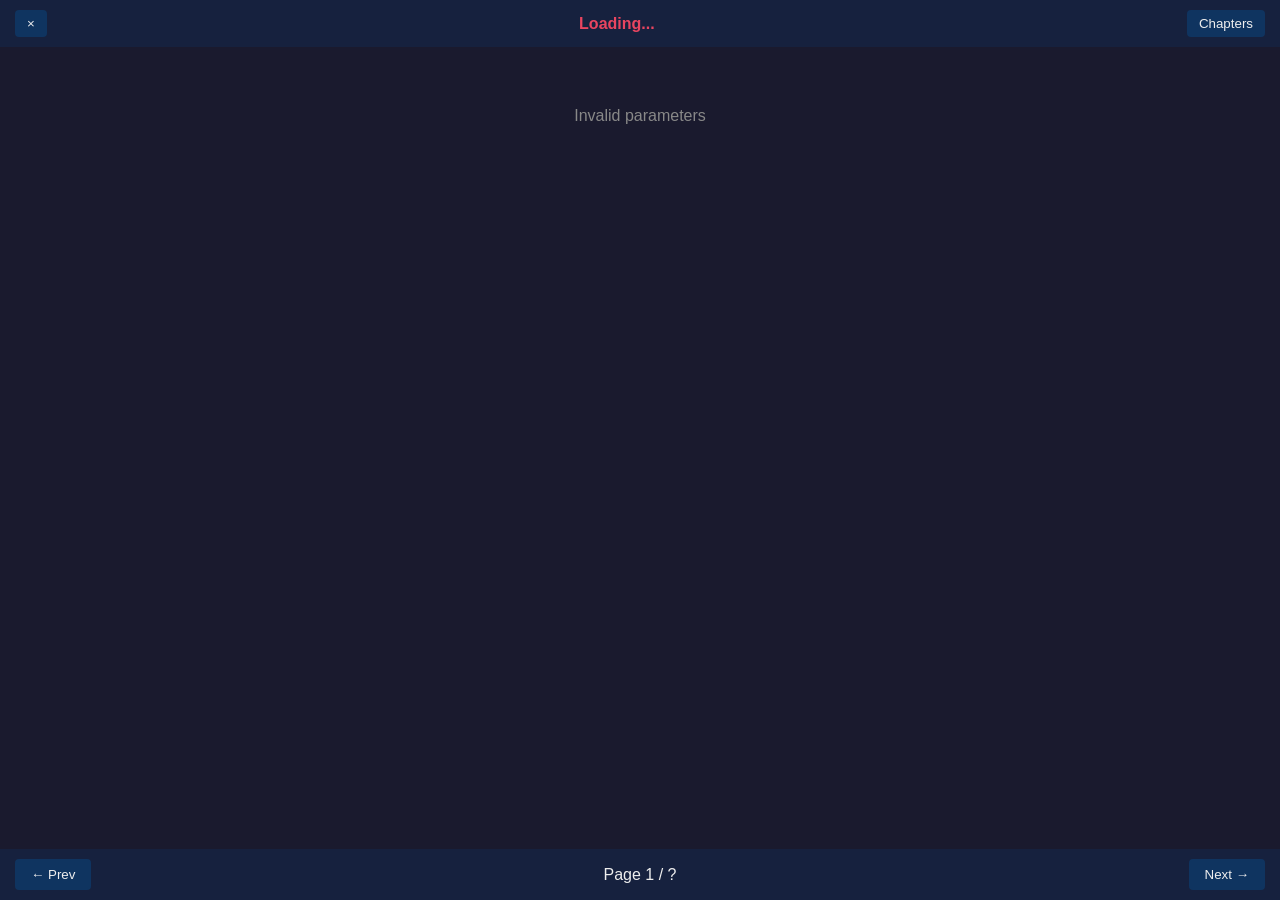
<file: reader/index.html>
<!DOCTYPE html>
<html lang="en">
<head>
  <meta charset="UTF-8">
  <meta name="viewport" content="width=device-width, initial-scale=1.0">
  <title>Multi-Source Manhwa Reader</title>
  <style>
    * { margin: 0; padding: 0; box-sizing: border-box; }
    body { background: #1a1a2e; color: #eee; font-family: -apple-system, BlinkMacSystemFont, 'Segoe UI', Roboto, sans-serif; overflow: hidden; }
    .reader-container { display: flex; flex-direction: column; height: 100vh; }
    .reader-header { display: flex; justify-content: space-between; align-items: center; padding: 10px 15px; background: #16213e; }
    .reader-header h2 { font-size: 16px; color: #e94560; }
    .reader-header button { background: #0f3460; border: none; color: #eee; padding: 6px 12px; border-radius: 4px; cursor: pointer; }
    .reader-body { flex: 1; overflow-y: auto; display: flex; flex-direction: column; align-items: center; padding: 20px; }
    .reader-body img { max-width: 100%; max-height: 85vh; object-fit: contain; margin: 5px auto; }
    .reader-footer { display: flex; justify-content: space-between; align-items: center; padding: 10px 15px; background: #16213e; }
    .reader-footer button { background: #0f3460; border: none; color: #eee; padding: 8px 16px; border-radius: 4px; cursor: pointer; }
    .reader-footer button:disabled { opacity: 0.4; }
    .loading { text-align: center; padding: 40px; color: #888; }
  </style>
</head>
<body>
  <div class="reader-container">
    <div class="reader-header">
      <button id="closeBtn">&times;</button>
      <h2 id="readerTitle">Loading...</h2>
      <button id="chaptersBtn">Chapters</button>
    </div>
    <div class="reader-body" id="readerBody">
      <div class="loading">Loading pages...</div>
    </div>
    <div class="reader-footer">
      <button id="prevBtn">&larr; Prev</button>
      <span id="pageInfo">Page 1 / ?</span>
      <button id="nextBtn">Next &rarr;</button>
    </div>
  </div>
  <script>
    const params = new URLSearchParams(location.search);
    const slug = params.get('slug');
    const chapterNum = params.get('ch');
    const source = params.get('source') || 'asura';
    let images = [];
    let currentPage = 0;

    const SOURCES = {
      asura: {
        chapterUrl: (slug, num) => 'https://api.asurascans.com/api/series/' + slug + '/chapters/' + num,
        extractImages: (data) => { const p = (data.data || {}).chapter?.pages || []; return p.map(x => x.url); }
      },
      mangaunion: {
        chapterUrl: (slug, num) => 'https://mangaunion.com/manga/' + slug + '/read/' + num,
        extractImages: (html) => {
          const parser = new DOMParser();
          const doc = parser.parseFromString(html, 'text/html');
          const imgs = [];
          doc.querySelectorAll('img[src*="budgethosting.online"], .reader-main img, .reading-content img').forEach(img => {
            if (img.src && !img.src.includes('logo')) imgs.push(img.src);
          });
          return imgs;
        },
        isHtml: true
      },
      mangago: {
        chapterUrl: (slug, num) => 'https://mangago.me/read-manga/' + slug + '/' + num,
        extractImages: (html) => {
          const parser = new DOMParser();
          const doc = parser.parseFromString(html, 'text/html');
          const imgs = [];
          doc.querySelectorAll('.reader-main img, .reading-content img, #reader img').forEach(img => {
            if (img.src && !img.src.includes('logo') && !img.src.includes('icon')) imgs.push(img.src);
          });
          return imgs;
        },
        isHtml: true
      },
      vortex: {
        chapterUrl: (slug, num) => 'https://api.vortexscans.org/api/chapter?chapterId=' + num,
        extractImages: (data) => { const p = (data.data || {}).images || []; return p.map(x => x.url || x.src); }
      }
    };

    if (!slug || !chapterNum) {
      document.getElementById('readerBody').innerHTML = '<div class="loading">Invalid parameters</div>';
    } else {
      document.getElementById('readerTitle').textContent = slug + ' - Ch ' + chapterNum + ' (' + source + ')';
      loadChapter();
    }

    async function loadChapter() {
      const src = SOURCES[source] || SOURCES.asura;
      try {
        const res = await fetch(src.chapterUrl(slug, chapterNum));
        if (src.isHtml) {
          const html = await res.text();
          images = src.extractImages(html);
        } else {
          const data = await res.json();
          images = src.extractImages(data);
        }
        renderPages();
      } catch (err) {
        document.getElementById('readerBody').innerHTML = '<div class="loading">Error: ' + err.message + '</div>';
      }
    }

    function renderPages() {
      const body = document.getElementById('readerBody');
      body.innerHTML = images.map((url, i) => '<img src="' + url + '" style="display:' + (i === 0 ? 'block' : 'none') + '">').join('');
      updateNav();
    }

    function updateNav() {
      document.getElementById('pageInfo').textContent = 'Page ' + (currentPage + 1) + ' / ' + images.length;
      document.getElementById('prevBtn').disabled = currentPage === 0;
      document.getElementById('nextBtn').disabled = currentPage === images.length - 1;
    }

    function showPage() {
      const imgs = document.querySelectorAll('.reader-body img');
      imgs.forEach((img, i) => { img.style.display = i === currentPage ? 'block' : 'none'; });
      updateNav();
    }

    document.getElementById('prevBtn').addEventListener('click', () => { if (currentPage > 0) { currentPage--; showPage(); } });
    document.getElementById('nextBtn').addEventListener('click', () => { if (currentPage < images.length - 1) { currentPage++; showPage(); } });
    document.getElementById('closeBtn').addEventListener('click', () => window.close());
    document.getElementById('chaptersBtn').addEventListener('click', () => window.close());

    document.onkeydown = (e) => {
      if (e.key === 'ArrowLeft' && currentPage > 0) { currentPage--; showPage(); }
      if (e.key === 'ArrowRight' && currentPage < images.length - 1) { currentPage++; showPage(); }
    };
  </script>
</body>
</html>
</file>
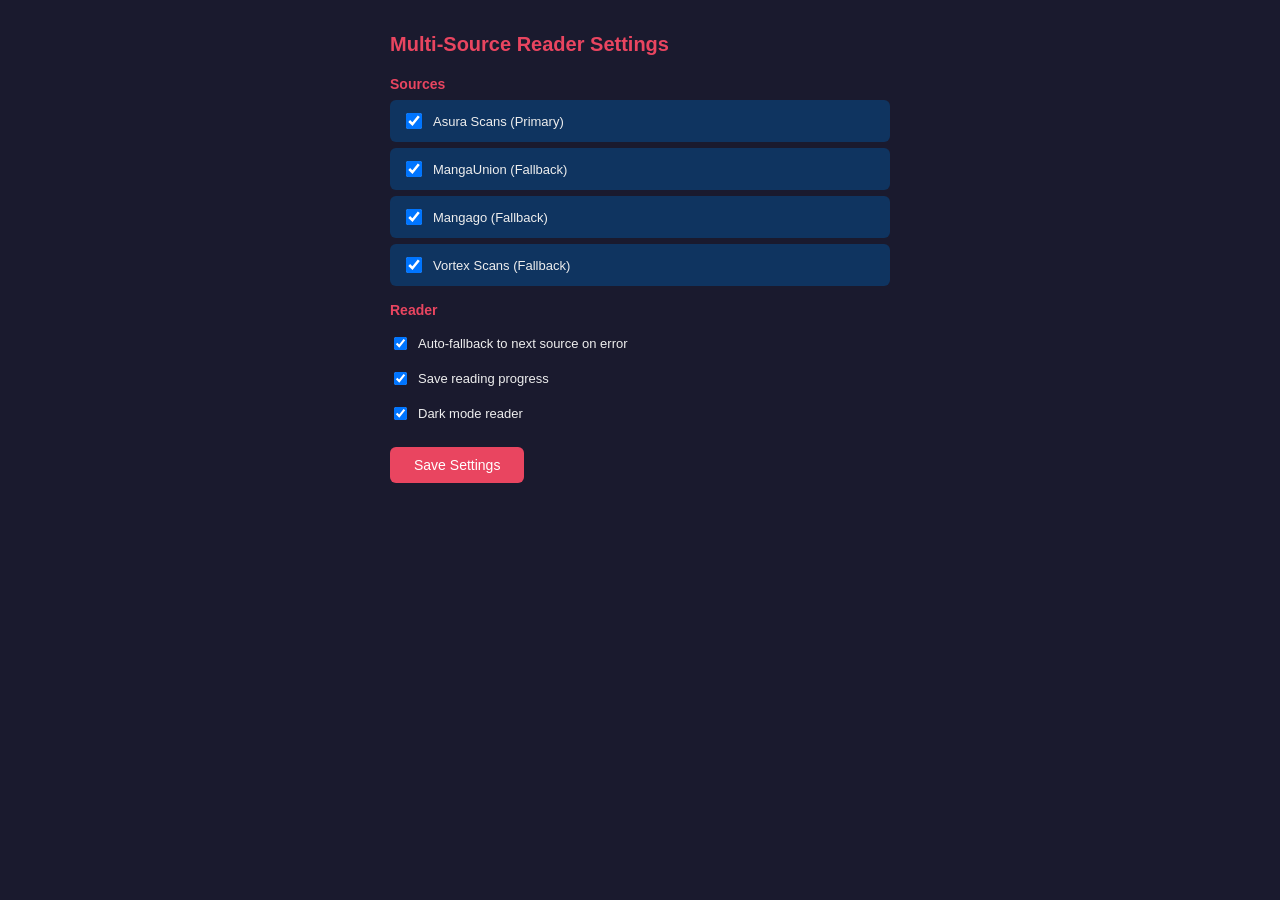
<file: settings.html>
<!DOCTYPE html>
<html lang="en">
<head>
  <meta charset="UTF-8">
  <title>Multi-Source Reader Settings</title>
  <style>
    body { background: #1a1a2e; color: #eee; font-family: sans-serif; padding: 20px; max-width: 500px; margin: 0 auto; }
    h1 { color: #e94560; font-size: 20px; margin-bottom: 20px; }
    h3 { color: #e94560; font-size: 14px; margin: 16px 0 8px; }
    .source-item { padding: 10px 12px; background: #0f3460; border-radius: 6px; margin-bottom: 6px; display: flex; align-items: center; gap: 8px; }
    .source-item input[type="checkbox"] { width: 16px; height: 16px; }
    .source-item label { flex: 1; cursor: pointer; font-size: 13px; }
    .setting-row { display: flex; align-items: center; gap: 8px; padding: 8px 0; font-size: 13px; cursor: pointer; }
    .save-btn { margin-top: 16px; padding: 10px 24px; border: none; border-radius: 6px; background: #e94560; color: #fff; cursor: pointer; font-size: 14px; }
    .save-btn:hover { background: #c73454; }
  </style>
</head>
<body>
  <h1>Multi-Source Reader Settings</h1>
  <h3>Sources</h3>
  <div class="source-item"><input type="checkbox" data-source="asura" checked><label>Asura Scans (Primary)</label></div>
  <div class="source-item"><input type="checkbox" data-source="mangaunion" checked><label>MangaUnion (Fallback)</label></div>
  <div class="source-item"><input type="checkbox" data-source="mangago" checked><label>Mangago (Fallback)</label></div>
  <div class="source-item"><input type="checkbox" data-source="vortex" checked><label>Vortex Scans (Fallback)</label></div>
  <h3>Reader</h3>
  <div class="setting-row"><input type="checkbox" id="autoFallback" checked><label>Auto-fallback to next source on error</label></div>
  <div class="setting-row"><input type="checkbox" id="saveProgress" checked><label>Save reading progress</label></div>
  <div class="setting-row"><input type="checkbox" id="darkMode" checked><label>Dark mode reader</label></div>
  <button id="saveBtn" class="save-btn">Save Settings</button>
  <script>
    const sources = ['asura', 'mangaunion', 'mangago', 'vortex'];
    chrome.storage.local.get(['sourceSettings', 'readerSettings'], (result) => {
      const settings = result.sourceSettings || {};
      const reader = result.readerSettings || {};
      sources.forEach(s => {
        const cb = document.querySelector('input[data-source="' + s + '"]');
        if (cb && settings[s]) cb.checked = settings[s].enabled !== false;
      });
      if (reader.autoFallback !== undefined) document.getElementById('autoFallback').checked = reader.autoFallback;
      if (reader.saveProgress !== undefined) document.getElementById('saveProgress').checked = reader.saveProgress;
      if (reader.darkMode !== undefined) document.getElementById('darkMode').checked = reader.darkMode;
    });
    document.getElementById('saveBtn').addEventListener('click', () => {
      const settings = {};
      sources.forEach(s => {
        const cb = document.querySelector('input[data-source="' + s + '"]');
        if (cb) settings[s] = { enabled: cb.checked };
      });
      chrome.storage.local.set({
        sourceSettings: settings,
        readerSettings: {
          autoFallback: document.getElementById('autoFallback').checked,
          saveProgress: document.getElementById('saveProgress').checked,
          darkMode: document.getElementById('darkMode').checked
        }
      });
      alert('Settings saved!');
    });
  </script>
</body>
</html>
</file>
